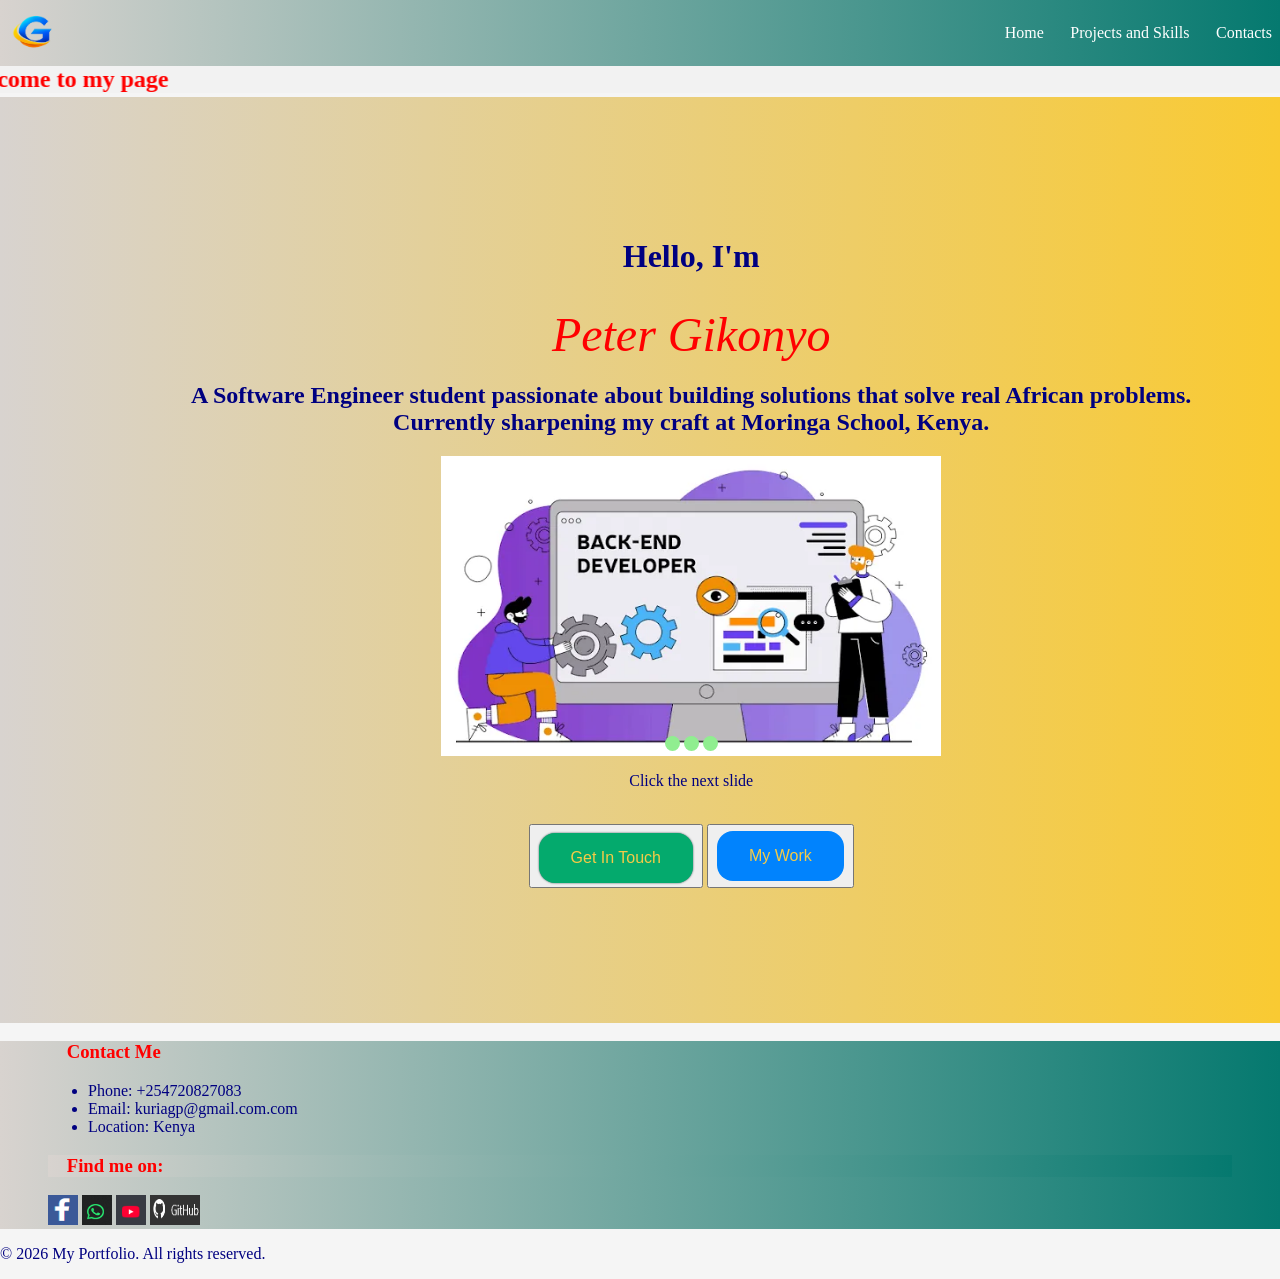
<file: index.html>
<!DOCTYPE html>
<html lang="en">
<head>
    <!-- MyPortfolio Website -->
    <meta charset="UTF-8">
    <meta name="viewport" content="width=, initial-scale=1.0">
    <title>Gikonyo Portfolio</title>
    <link rel="stylesheet" href="style.css" />
     
</head>
<body >

  <!-- ===== NAVBAR ===== -->
  <header>

        <nav class="navbar">
             <img class="logo-image" src="images/logo.webp" width="50" length="50" alt="logo Picture" >

           <ul class="nav-links">
            
              <li><a href="/index.html">Home</a></li>
                <li><a href="/skills.html">Projects and Skills</a></li>
                <li><a href="/contacts.html">Contacts</a></li>
                         
            </ul>
        </nav>
   </header>
 
   
  <!-- ===== HERO ===== -->

   <main>
         <marquee class="marquee" direction="right" scrollamount="10" behavior="scroll" bgcolor="#f2f2f2">
           Welcome to my page 
         </marquee>
  
  
  <section id="home" class="hero">
    <div class="heroHead">
        <div class="hero-text">
           
           <p class="greet"> Hello, I'm </p>
           
           <h1><em>  <span id="myName"> Peter Gikonyo</span></h1> </em></h1>
            
           <h1>A Software Engineer student passionate about building solutions that solve real African problems.<br>
            
            Currently sharpening my craft at <strong>Moringa School, Kenya</strong>.</h1>
           
             
        
        </div>

        <!-- ====Slideshow container==== -->

     <div class="slider">
      <span id="slide-1"></span>
      <span id="slide-2"></span>
      <span id="slide-3"></span>
      <div class="image-container">
        
        <img src="images/backend.webp" class="slide" width="500" height="300" />
        <img src="images/webdev.webp" class="slide" width="500" height="300" />
        <img src="images/frontend.webp" class="slide" width="500" height="300" />
      </div>
      <div class="buttons">
        <a href="#slide-1"></a>
        <a href="#slide-2"></a>
        <a href="#slide-3"></a>
      </div>
    </div>
         <p> Click the next slide </p>

        <br>
            
      <div>
            
          <button> <a href="/contacts.html" class="button1">Get In Touch</a></button>
            <button> <a href="/skills.html" class="button2">My Work</a></button>
    </div>
  </section>
  </main>

  <footer>

    <section >
    <div class="contacts">
       <h3 id="contactMe">Contact Me</h3>
    
  
     <ul >
        <li>Phone: +254720827083</li>
        <li>Email: kuriagp@gmail.com.com</li>
        <li>Location: Kenya</li>
     </ul>
        <h3 id="contactMe" class ="contacts"> Find me on: </h3>
            <img src="images/facebook.png" alt="facebook" width="30" height="30" />
            <img src="images/whatsapp.png" alt="Whatsapp" width="30" height="30" />
            <img src="images/youtube.png" alt="Youtube" width="30" height="30" />
            <img src="images/github.png" alt="GitHub" width="50" height="30" />
    </div>    
  
 
</section>
  
    
    <p>&copy; 2026 My Portfolio. All rights reserved.</p>
  
  </footer>
</body>
</html>
</file>
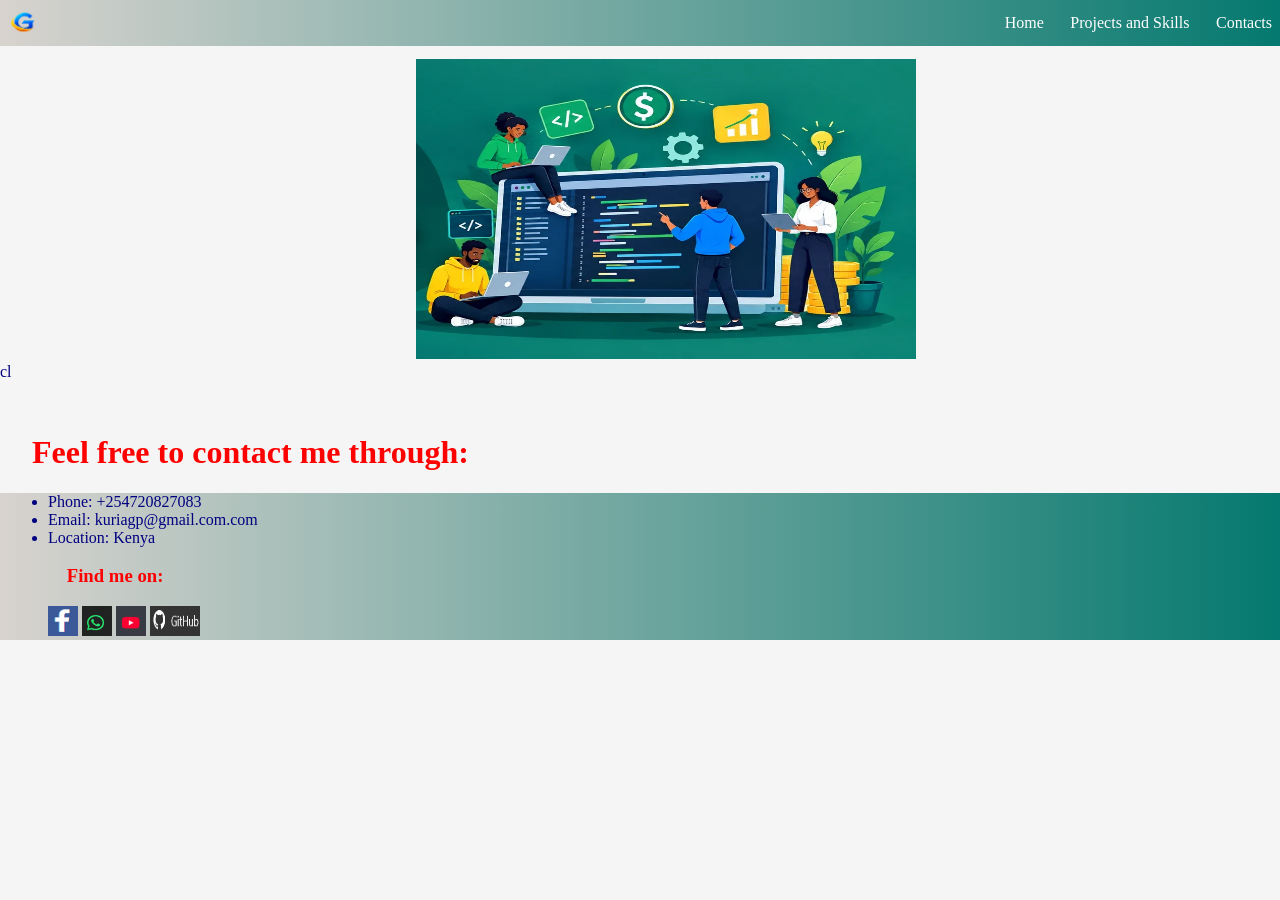
<file: contacts.html>
<!DOCTYPE html>
<html lang="en">
<head>
    <meta charset="UTF-8">
    <meta name="viewport" content="width=device-width, initial-scale=1.0">

    <title>Gikonyo Portfolio</title>
     <link rel="stylesheet" href="style.css" />

</head>
  
<body>

     <!-- ===== NAVBAR ===== -->
  <header>

        <nav class="navbar">
            <img class="logo-image" src="images/logo.webp"  alt="logo Picture" width="30" height="30">

           <ul class="nav-links">
            
                <li><a href="/index.html">Home</a></li>
                <li><a href="/skills.html">Projects and Skills</a></li>
                <li><a href="/contacts.html">Contacts</a></li>
        </nav>
   </header>

 <!-- ===== HERO ===== -->
   <main>
  
      </ul>
 <center><img class="hero-image" src="images/developer.webp"  alt="software developer Picture" width="500" height="300"></center>cl
    <section class="contact"></section>
        <h1 class="contactspage"> Feel free to contact me through:</h1>
  <ul class="contacts">
    <div id="contactsPage"><li>Phone: +254720827083</li>
    <li>Email: kuriagp@gmail.com.com</li>
    <li>Location: Kenya</li>
    <h3 id="contactMe"> Find me on: </h3>
     <img src="images/facebook.png" alt="facebook" width="30" height="30" />
     <img src="images/whatsapp.png" alt="Whatsapp" width="30" height="30" />
     <img src="images/youtube.png" alt="Youtube" width="30" height="30" />
     <img src="images/github.png" alt="GitHub" width="50" height="30" />
     </div>
    
    

</body>
</html>
</file>
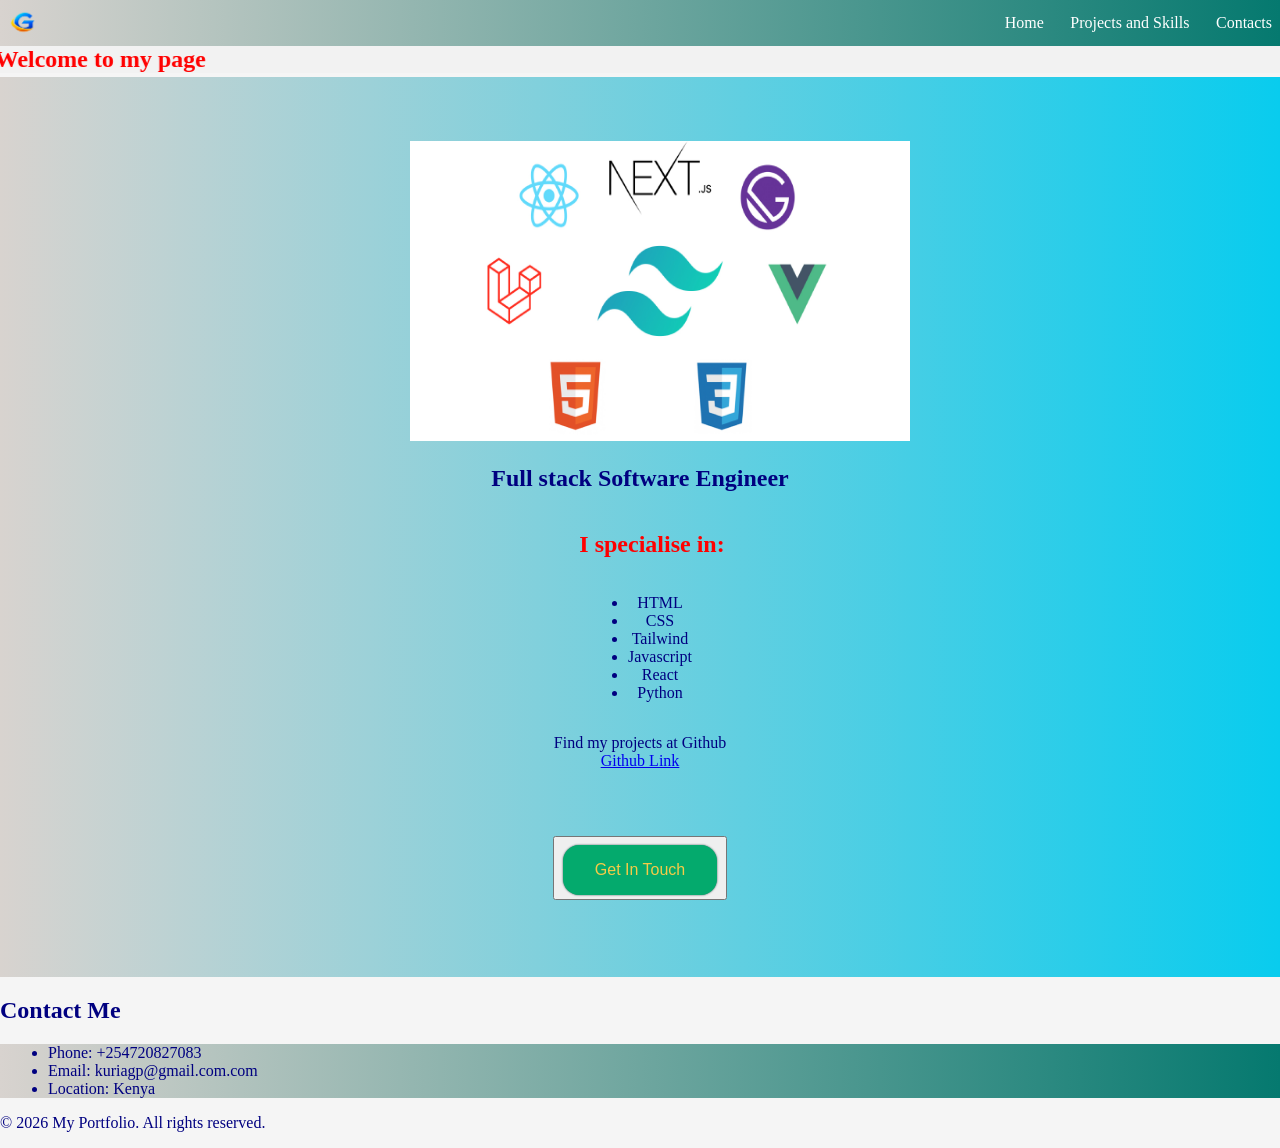
<file: skills.html>
<!DOCTYPE html>
<html lang="en">
<head>
    <meta charset="UTF-8">
    <meta name="viewport" content="width=device-width, initial-scale=1.0">

    <title>Gikonyo Portfolio</title>
     <link rel="stylesheet" href="style.css" />

</head>
  
<body>

     <!-- ===== NAVBAR ===== -->
  <header>

        <nav class="navbar">
        
           
             <img class="logo-image" src="images/logo.webp"  alt="logo Picture" width="30" height="30">

                      
                <ul class="nav-links">
            
              <li><a href="/index.html">Home</a></li>
                <li><a href="/skills.html">Projects and Skills</a></li>
                <li><a href="/contacts.html">Contacts</a></li>
                         
            </ul>
                      
           
        </nav>
   </header>
 <!-- ===== HERO ===== -->
   <main>
  <marquee class="marquee" direction="right" scrollamount="10" behavior="scroll" bgcolor="#f2f2f2">
  Welcome to my page 
</marquee>
  <section class="about">

          <center><img class="hero-image" src="images/developer3.png"  alt="software developer Picture" width="500" height="300"></center>
            <h1>Full stack Software Engineer</h1>
       
           <h2 id="special"> I specialise in: </h2>
          
          <ul>
                 <li>HTML</li>
                 <li>CSS</li>
                 <li>Tailwind</li>
                 <li>Javascript</li>
                 <li>React</li>
                 <li>Python</li>
                                                 
            </ul> 
                    
            <p> Find my projects at Github <a href="https://github.com/kuriagp"> <br> Github Link </a></p>
            
        </p> 
        
        <br>
                       
          <button> <a href="/contacts.html" class="button1">Get In Touch</a></button>
          <br>
         
        </section>
  </main>

     <footer>
    <h2>Contact Me</h2>
    
    <section class="contact"></section>
        
  <ul class="contacts">
    <li>Phone: +254720827083</li>
    <li>Email: kuriagp@gmail.com.com</li>
    <li>Location: Kenya</li>
    
  </ul>
</section>
  
    
    <p>&copy; 2026 My Portfolio. All rights reserved.</p>
  
  </footer>
</body>
</html>
</file>
<file: style.css>
body{
   
margin:0em;
font-family:calibri;
background-color:whitesmoke;
color:navy;

}

.navbar{
display:flex;
justify-content:space-between;
align-items: center;
background:linear-gradient(to right, #d8d3cf, #05796f);
color: navy;
padding: 0.5em 0.5em;

}
.nav-links{
    list-style: none;
    display:flex ;
    gap: 1.66em ;
    margin: 0em ;
    padding:0em ;
}

.nav-links a{
    color:white;
    text-decoration:none;
    
}

.nav-links a:hover{
    color:orange;
    text-decoration:underline;
    
}

    
    /* ============ HERO ============ */
       
   .hero {
    text-align: center;
    min-height: 100vh;
    min-width:fit-content;
    display: flex;
    flex-direction: column;
    justify-content: center;
    align-items: center;
   
    padding-left: 8%;
    padding-right: 0%;
     padding-bottom:2% ;
    background:linear-gradient(to right, #d8d3cf, #f9ca32)
      }
    .marquee{
        color:red;
        font-size:x-large;
        font-weight: 600;
        align-items:center;
     
    }
     .hero-image{
    align-items: center;
        padding-top: 1%;
        padding-bottom: 0%;
        padding-left: 4%;
                
     }

    .greet{ 

    font-size:2em;
    font-weight: bold;
    padding-top: 0%;
    padding-bottom: 0%;
}
   .hero-text{

    padding-top: 0em;
    padding-bottom:0em;
    border-top: 0em;
    font-size: 16px;
    color:navy
   }
    #myName{

    font-family:Brush Script MT;
    font-weight:lighter;
    font-size:2em;
    color:red;
    padding-top: 0%;
    padding-bottom: 0%;

     }

    .button1 {
  background-color: #04AA6D;
 border: none;
  color: #f5cb47;
  padding:1em 2em;
  text-align: center;
  text-decoration: none;
  display: inline-block;
  font-size: 16px;
  margin: 4px 2px;
  cursor: pointer;
  border-radius: 1em;
  border-bottom: 1em;
  button.circle:hover;
  box-shadow: 0 0 2px darkslategray;
  transform: translateY(2px);

  }

    .button2 {
  background-color:#0183fd;
  border: none;
  color: #f5cb47;
  padding:1em 2em;
  text-align: center;
  text-decoration: none;
  display: inline-block;
  font-size: 16px;
  margin: 4px 2px;
  cursor: pointer;
  border-radius: 1em;
  border-bottom: 1em;
  }


     /* ============ FOOTER ============ */


   .contacts{
display:flexbox;
justify-content:space-between;
align-items:center;
background:linear-gradient(to right, #d8d3cf, #05796f);
color: navy;
padding-left:3em;

padding-right: 3em;

border-left:2em;

}

#contactMe{
    color:red;
  
     padding-left: 1em;

}

.contactspage{
color:red;
size: 1em;
padding-left: 1em;
padding-top: 1em;

}

.about{

    text-align: center;
    min-height: 100vh;
    min-width:fit-content;
    display: flex;
    flex-direction: column;
    justify-content: center;
    align-items: center;
    background-color: linear-gradient(#ffff,#5d5d14);
    padding-left: 8%;
    padding-right: 8%;
    background: linear-gradient(to right, #d8d3cf, #09ccee);
}
#special{

color:red;
padding-left: 1em;
font-size: 1.5em;
}



.slider {
        width: 500px;
        height: 300px;
        background-color: yellow;
        margin-left: auto;
        margin-right: auto;
        margin-top: 0px;
        text-align: center;
        overflow: hidden;
      }
      .image-container {
        width: 1500px;
        background-color: pink;
        height: 300px;
        clear: both;
        position: relative;
       
        animation: slide 1s infinite;

        
      }
      .slide {
        float: left;
        margin: 0px;
        padding: 0px;
        position: relative;
      }
      #slide-1:target ~ .image-container {
        left: 0px;
      }
      #slide-2:target ~ .image-container {
        left: -500px;
      }
      #slide-3:target ~ .image-container {
        left: -1000px;
      }
      .buttons {
        position: relative;
        top: -20px;
      }
      .buttons a {
        display: inline-block;
        height: 15px;
        width: 15px;
        border-radius: 50px;
        background-color: lightgreen;
      }

      #contactsPage{

display:flexbox

      }
</file>
